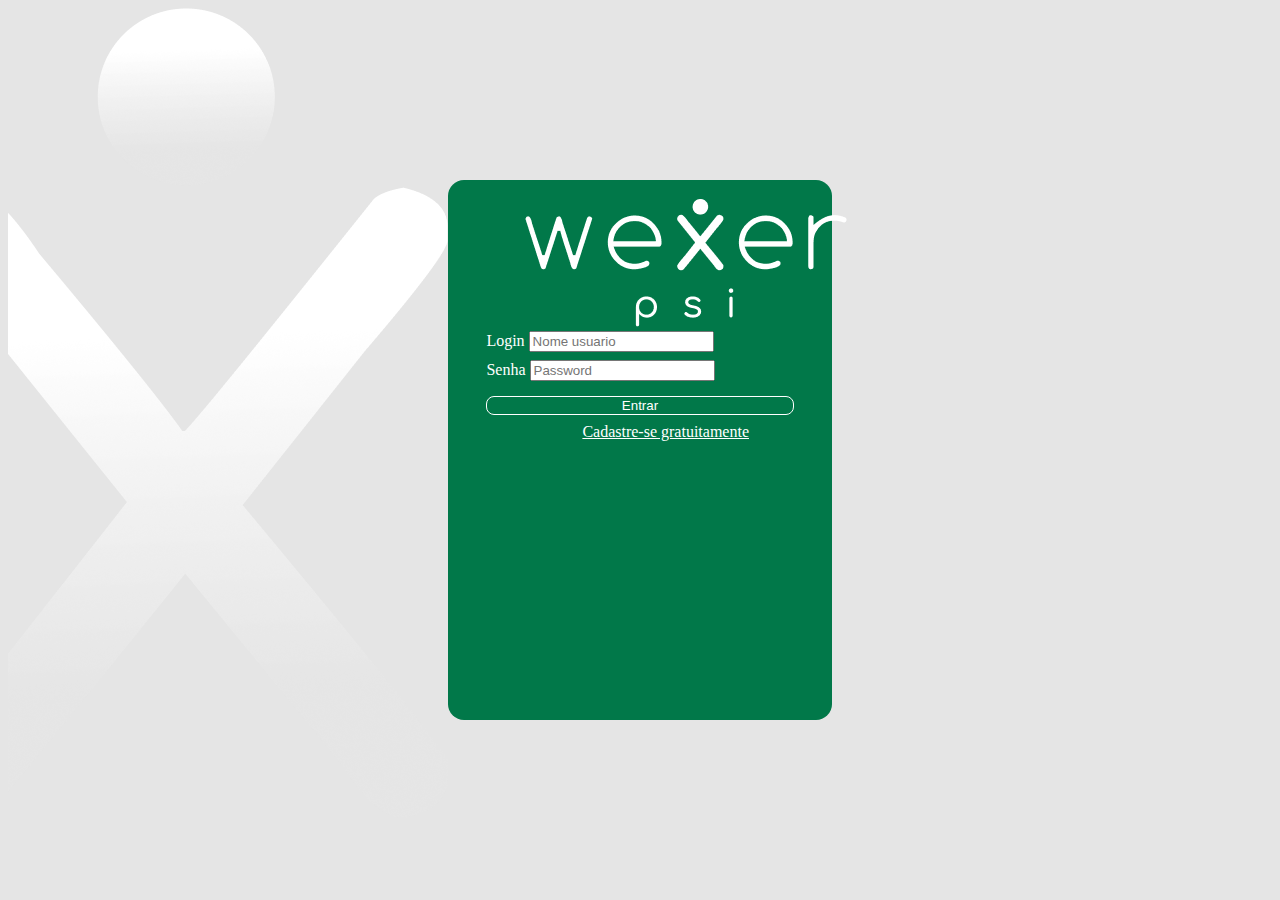
<file: index.html>
<!DOCTYPE html>
<html lang="pt-BR">
<head>
    <meta charset="UTF-8">
    <meta http-equiv="X-UA-Compatible" content="IE=edge">
    <meta name="viewport" content="width=device-width, initial-scale=1.0">
    <title>login</title>
    <link href="https://cdn.jsdelivr.net/npm/bootstrap@5.3.0-alpha2/dist/css/bootstrap.min.css" rel="stylesheet"
        integrity="sha384-aFq/bzH65dt+w6FI2ooMVUpc+21e0SRygnTpmBvdBgSdnuTN7QbdgL+OapgHtvPp" crossorigin="anonymous">
        <link rel="stylesheet" href=".//style.css">
        <script defer src="./scriptlogin.js"></script>
</head>
<body>
    <img src="./imagens/logo.png" alt="">
<form class="login" id="Login23">
    <div class="login1">
    <img class="img1" src="./imagens/Logo (1).png" alt="">
    <div class="form-group">
        <label for="exampleInputEmail1" id="cadastro" class="labile">Login</label>
        <input type="name" class="form-control" id="exampleInputEmail1" aria-describedby="nameHelp"
            placeholder="Nome usuario">
        <small id="nameHelp" class="form-text text-muted"></small>
    </div>
    <div class="form-group">
        <label for="exampleInputPassword1" class="labile">Senha</label>
        <input type="password" class="form-control" id="exampleInputPassword1" placeholder="Password">
    </div>

    <button type="submit" class="btn btn-primary" id="botao1"">Entrar</button>
    <br>
    <a href="./cadastro12.html">Cadastre-se gratuitamente</a>
    </div>
    <!-- primeira parte -->
    
</form>


<script src="https://cdn.jsdelivr.net/npm/bootstrap@5.3.0-alpha2/dist/js/bootstrap.bundle.min.js"
    integrity="sha384-qKXV1j0HvMUeCBQ+QVp7JcfGl760yU08IQ+GpUo5hlbpg51QRiuqHAJz8+BrxE/N"
    crossorigin="anonymous"></script>
</body>
</html>
</file>
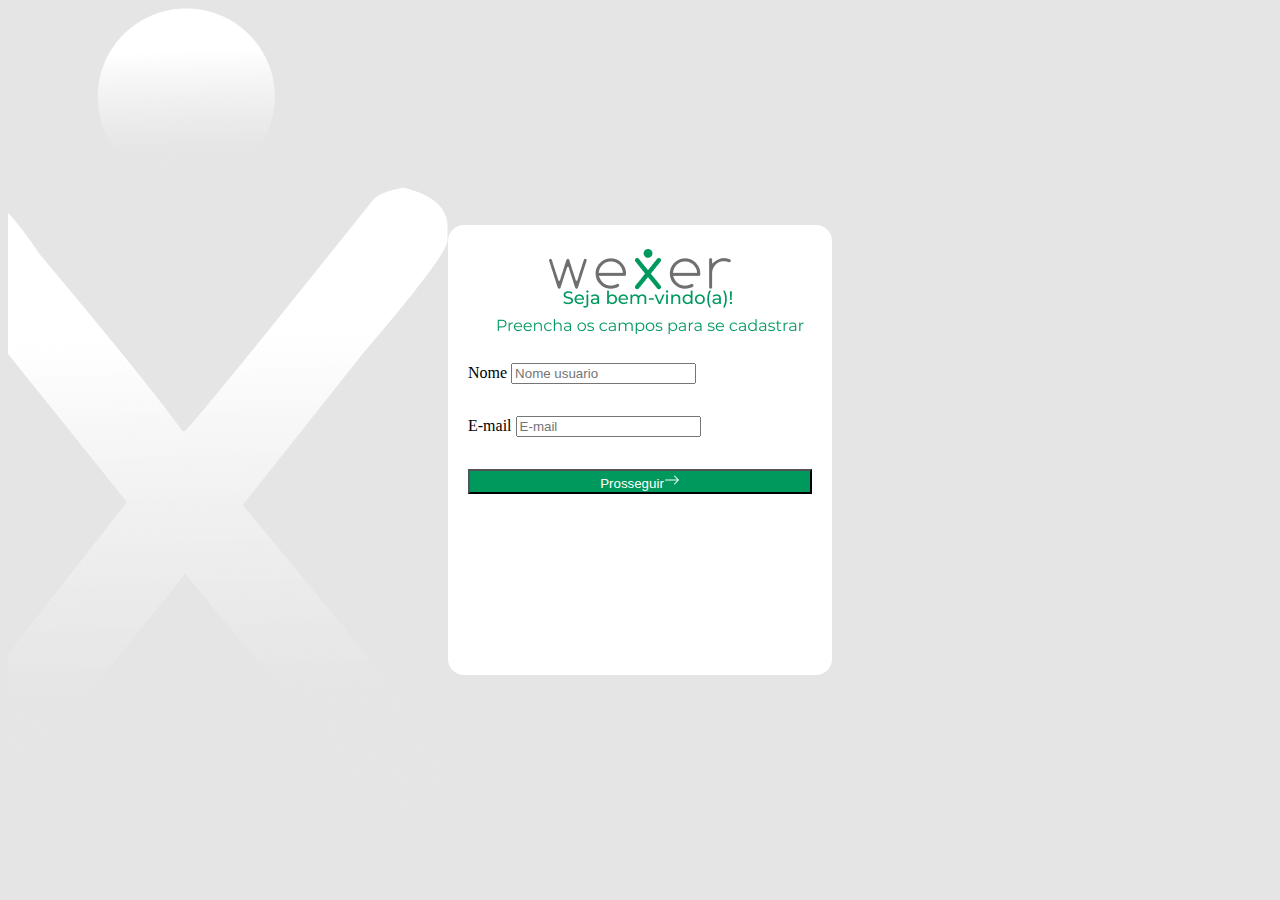
<file: cadastro12.html>
<!DOCTYPE html>
<html lang="pt-BR">
<head>
    <meta charset="UTF-8">
    <meta http-equiv="X-UA-Compatible" content="IE=edge">
    <meta name="viewport" content="width=device-width, initial-scale=1.0">
    <title>Cadastro</title>
    <link rel="stylesheet" href=".//stylecadastro.css">
    <link href="https://cdn.jsdelivr.net/npm/bootstrap@5.3.0-alpha2/dist/css/bootstrap.min.css" rel="stylesheet"
        integrity="sha384-aFq/bzH65dt+w6FI2ooMVUpc+21e0SRygnTpmBvdBgSdnuTN7QbdgL+OapgHtvPp" crossorigin="anonymous">
       <script defer src="./scriptlogin.js"></script>
    
</head>
<body style="background-color: #E5E5E5;">
    
    <img src="./imagens/logo.png" alt="">
    <form action="" id="cadastro31">
        <div id="cadastro3">
          <img src="./imagens/logo (3).png" alt="" class="img2">
          <div>
            <img src="./imagens/Seja bem-vindo(a)! (1).png" alt="" class="bemvindo">
          </div>
          <div class="preencha">
            <img src="./imagens/Preencha os campos para se cadastrar (1).png" alt="">
          </div>
        <div class="form-group">
            <label for="exampleInputEmail1" id="cadastro" class="labile">Nome</label>
            <input type="name" class="form-control" id="exampleInputname1" aria-describedby="nameHelp"
                placeholder="Nome usuario">
            <small id="nameHelp" class="form-text text-muted"></small>
        </div>
        <div class="form-group">
            <label for="exampleInputmail1" class="labile">E-mail</label>
            <input type="email" class="form-control" id="exampleInputmail1" placeholder="E-mail">
        </div>    
        <button type="submit" class="btn btn-primary" id="botao1">Prosseguir<svg xmlns="http://www.w3.org/2000/svg" width="16" height="16" fill="currentColor" class="bi bi-arrow-right"
            viewBox="0 0 16 16">
            <path fill-rule="evenodd"
                d="M1 8a.5.5 0 0 1 .5-.5h11.793l-3.147-3.146a.5.5 0 0 1 .708-.708l4 4a.5.5 0 0 1 0 .708l-4 4a.5.5 0 0 1-.708-.708L13.293 8.5H1.5A.5.5 0 0 1 1 8z" />
        </svg></button> 
    
    <script src="https://cdn.jsdelivr.net/npm/bootstrap@5.3.0-alpha2/dist/js/bootstrap.bundle.min.js"
        integrity="sha384-qKXV1j0HvMUeCBQ+QVp7JcfGl760yU08IQ+GpUo5hlbpg51QRiuqHAJz8+BrxE/N"
        crossorigin="anonymous"></script>
</body>
</html>
</file>
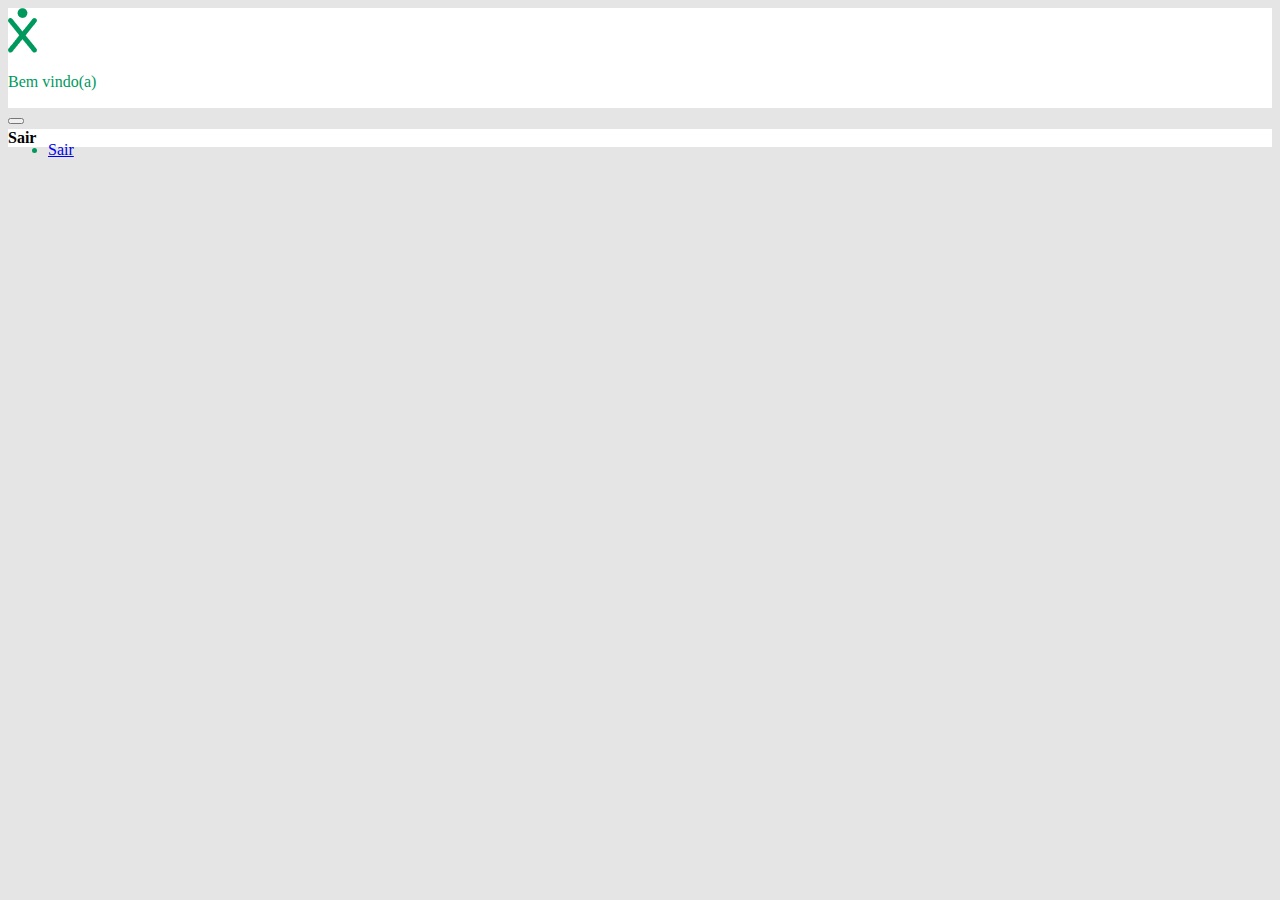
<file: finalpaciente.html>
<!DOCTYPE html>
<html lang="pt-Br">
<head>
    <meta charset="UTF-8">
    <meta http-equiv="X-UA-Compatible" content="IE=edge">
    <meta name="viewport" content="width=device-width, initial-scale=1.0">
    <title>sessao do paciente</title>
</head>
<link href="https://cdn.jsdelivr.net/npm/bootstrap@5.3.0-alpha2/dist/css/bootstrap.min.css" rel="stylesheet"
    integrity="sha384-aFq/bzH65dt+w6FI2ooMVUpc+21e0SRygnTpmBvdBgSdnuTN7QbdgL+OapgHtvPp" crossorigin="anonymous">
<link rel="stylesheet" href="stylepacientes.css">
<script defer src="./principal.js"></script>
<body style="background-color:  #E5E5E5;" onload="finalpacientesessao()">
    <header class="d-flex justify-content-between border-bottom shadow" id="cabeçalho" style="background-color: white;">
        <div class="logo px-4 py-4 border-bottom shadow">
            <img src="./imagens/logo (4).png" alt="">
        </div>
        <div class="end d-flex mt-4">
            <p class="fs-4">Bem vindo(a)</p>
            <div id="loginNovo"></div>
            <div class="dropdows mb-1 mr-1">
                <button class="btn dropdown-toggle p-8" type="button" data-bs-toggle="dropdown"
                    aria-expanded="false"></button>
                <ul class="dropdown-menu p-0">
                    <div id="emaiL"></div>
                    <li><a href="index.html">Sair</a></li>
                </ul>
            </div>
        </div>
    </header>
    <div class="w-75 p-3 float-end rounded-start-5 border-bottom shadow border-top-0 shadow" style="background-color: white;"><a href="pacientes.html" class="sairtela"><h4>Sair</h4></a></div>
        <div id="pacientesessao35"></div>
    

    















<script src="https://cdn.jsdelivr.net/npm/bootstrap@5.3.0-alpha2/dist/js/bootstrap.bundle.min.js"
    integrity="sha384-qKXV1j0HvMUeCBQ+QVp7JcfGl760yU08IQ+GpUo5hlbpg51QRiuqHAJz8+BrxE/N"
    crossorigin="anonymous"></script>
</body>
</html>
</file>
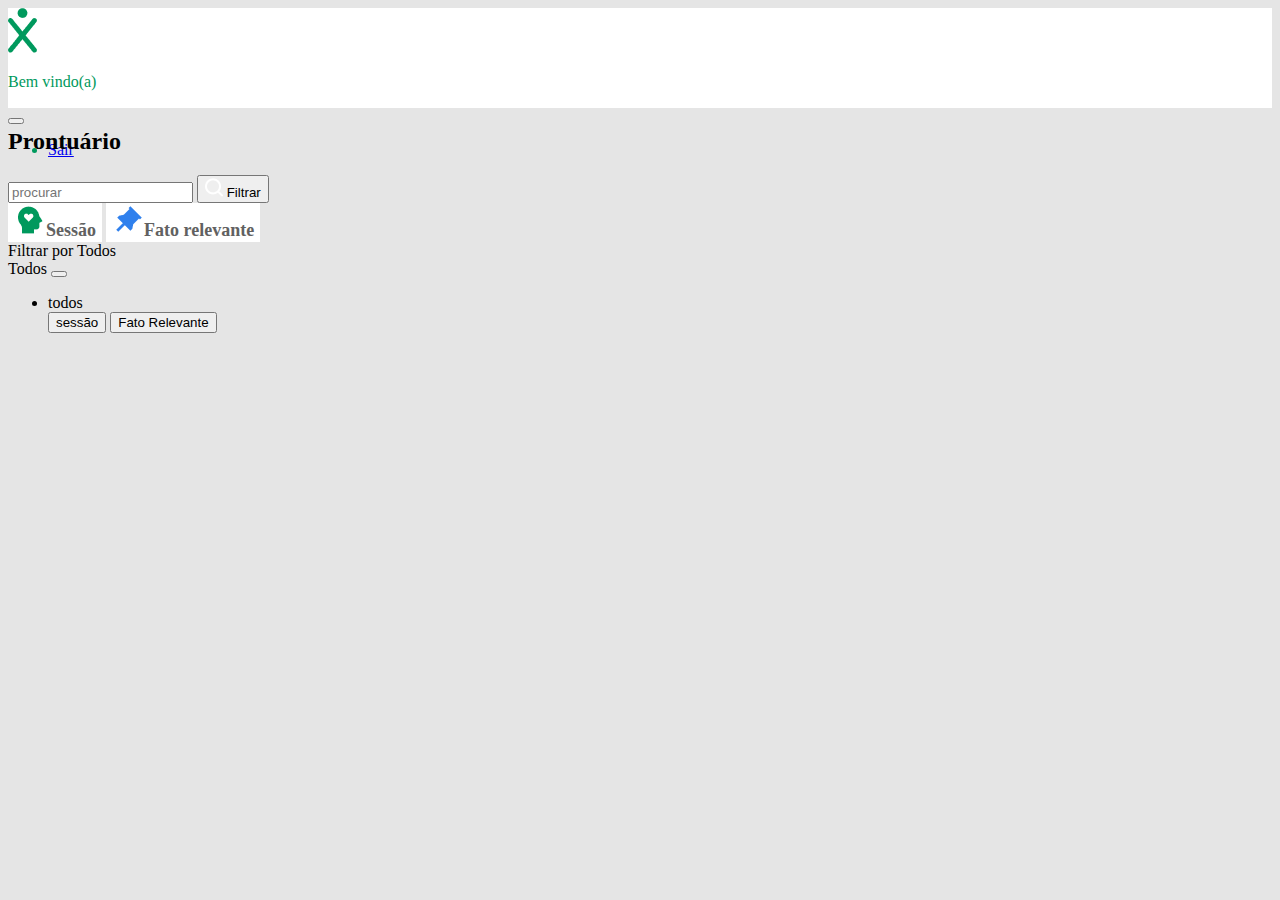
<file: meuspacientes.html>
<!DOCTYPE html>
<html lang="en">
<head>
    <meta charset="UTF-8">
    <meta http-equiv="X-UA-Compatible" content="IE=edge">
    <meta name="viewport" content="width=device-width, initial-scale=1.0">
    <title>meus pacientes</title>
    <link href="https://cdn.jsdelivr.net/npm/bootstrap@5.3.0-alpha2/dist/css/bootstrap.min.css" rel="stylesheet"
        integrity="sha384-aFq/bzH65dt+w6FI2ooMVUpc+21e0SRygnTpmBvdBgSdnuTN7QbdgL+OapgHtvPp" crossorigin="anonymous">
        <link rel="stylesheet" href="stylepacientes.css">
        <script defer src="./principal.js"></script>
        
</head>
<body style="background-color:  #E5E5E5;">
    <header class="d-flex justify-content-between border-bottom shadow" id="cabeçalho" style="background-color: white;">
        <div class="logo px-4 py-3 border-bottom shadow">
            <img src="./imagens/logo (4).png" alt="">
        </div>
        <div class="end d-flex mt-4">
            <p class="fs-4">Bem vindo(a)</p>
           <div id="loginNovo"></div>
            <div class="dropdows mb-1 mr-1">
                <button class="btn dropdown-toggle p-8" type="button" data-bs-toggle="dropdown"
                    aria-expanded="false"></button>
                <ul class="dropdown-menu p-0">
                    <div id="emaiL"></div>
                    <li><a href="index.html">Sair</a></li>
                </ul>
            </div>
        </div>
    </header>
    
    <div class="container justify-content-center">
        <div class="row">
            <div class="pesquisar d-flex justify-content-between mt-2">
                <div class="pesquisar-centro">
                    <h2 class="mt-2 py-2">Prontuário</h2>
                </div>
                <div class="pesquisardt d-flex mt-4">
                    <input type="search" class="form-control" placeholder="procurar" aria-label="nome do paciente" id="pesquisar">
                    <button class="btn btn-success filter rounded-end-5 text-white" type="button" id="filtrar"><img src="./imagens/Mask.png"
                            alt=""> Filtrar</button>
                </div>
            </div>
    
        </div>
    
    </div>
    <div class="content d-flex flex-column  justify-content-center">
        <div class="col-12 d-flex flex-wrap justify-content-start gap-4 mt-4">
            <div class="col-sm-12 col-md-3 bg-white section-first rounded-3 h-50">
                <div id="cliente"></div>
            </div>
    
            <div class="col-md-8">
                <div class="row">
                    <div
                        class="col-sm-12 bg-white section d-flex align-items-center justify-content-around p-lg-3 rounded-3">
                        <button class="buttonsessao" onclick=" openModal()"><img src="./imagens/sessao.png"
                                alt="">Sessão</button>
                                <!-- .......novasessaomodal....... -->
                        <dialog id="modal" class="modal-lg">
                            <form id="novasessao">
                                <div class="modal-header">
                                    <h3 class="modal-title mt-4">Nova sessão</h3>
                                    <button type="button" class="btn-close" data-dismiss="modal" aria-label="Fechar"
                                        id="fechar2" onclick="closeModal1()"></button>
                                </div>
                                <div class="modal-body">
                                    <h4 class="ml-5"><div class="bola m-3"><span>1</span></div> Dados gerais</h4>
                                    <div class="form-inline mt-3 d-flex">
                                        <label class="form-label m-3">Data</label>
                                        <input type="date" class="form-control me-3" id="input-data" required>
                                        <label class="form-label me-3">Hora de início</label>
                                        <input type="time" class="form-control me-3" id="input-hora-inicio" required>
                                        <label class="form-label me-3">Hora de fim</label>
                                        <input type="time" class="form-control me-3" id="input-hora-fim" required>
                                    </div>
                                    <hr>
                                    <h4 class="ml-5"><div class="bola m-3"><span>2</span></div> Sessão</h4>
                                    <div class="mb-3">
                                        <label class="form-label">Título</label>
                                        <input type="text" class="form-control" id="input-titulo" required>
                                    </div>
                                    <div class="mb-3">
                                        <label for="input-resumo" class="form-label">Resumo da sessão</label>
                                        <textarea class="form-control" id="input-resumo" rows="3"></textarea>
                                    </div>
                                    <h4 class="ml-5"><div class="bola m-3"><span>3</span></div> Pagamento</h4>
                                    <div class="form-inline d-flex justify-content-between">
                                        <div class="col-sm-2">
                                            <label class="col-form-label">Valor</label>
                                            <div class="input-group">
                                                <input type="text" class="form-control" id="valor" required>
                                                <span class="input-group-text">R$</span>
                                            </div>
                                        </div>
                                        <div class="mb-3">
                                            <label for="input-forma-pagamento" class="form-label">Forma de pagamento</label>
                                            <select class="form-select" id="input-forma-pagamento" required>
                                                <option value="" selected disabled>Selecione uma opção</option>
                                                <option>Pix</option>
                                                <option>Dinheiro</option>
                                                <option>Cartão</option>
                                            </select>
                                        </div>
                                        <div class="mt-1">
                                            <label class="form-check-label">Status</label>
                                            <div class="form-check d-flex gap-4 mt-2">
                                                <input class="form-check-input" type="radio" id="input-pago" name="pagamentopago" required>
                                                <label class="form-check-label">Pago</label>
                                                <input class="form-check-input" type="radio" id="input-nao-pago" name="pagamentopago" required>
                                                <label class="form-check-label">Não pago</label>
                                            </div>
    
                                        </div>
                                    </div>
                                </div>
                                <hr>
                                <div class="modal-footer justify-content-end mt-5">
                                    <button type="button" class="btn btn-secondary" data-dismiss="modal"
                                        onclick="closeModal1()" id="fechar1">Cancelar</button>
                                    <button type="submit" class="btn btn-primary" id="criar-button">Criar</button>
                                </div>
                            </form>
                        </dialog>
                        <button class="buttonsessao" onclick="openmodal2()"><img src="./imagens/fato.png" alt="">Fato
                            relevante</button>
                            <!-- ....... fatos relevantes modal...... -->
                        <dialog id="modal-dialog">
                            <div class="modal-header">
                                <h2 class="m-3" style="color: #00995D; font-weight: bold;">Novo Fato Relevante</h2>
                                <button type="button" class="btn-close" data-dismiss="modal" aria-label="Fechar"
                                    onclick="closeModal()"></button>
                            </div>
                            <form id="Modalrelevante">
                                <div class="form-group">
                                    <div class="row">
                                        <div class="col">
                                            <label>Data*</label>
                                            <input type="date" id="input-datafatos" class="form-control" required>
                                        </div>
                                        <div class="col">
                                            <label>Título *</label>
                                            <input type="text" id="input-titulofatos" class="form-control"
                                                placeholder="Digite o título" required>
                                        </div>
                                    </div>
                                </div>
                                <div class="form-group row">
                                    <label>Descrição *</label>
                                    <textarea id="input-descricao" rows="3" placeholder="text" required></textarea>
                                </div>
                                <hr>
                                <div class="modal-buttons mt-3">
                                    <div>
                                        <p>*campos obrigatorios</p>
                                    </div>
                                    <div class="d-flex justify-content-end">
                                        <button type="button" class="btn btn-secondary" id="modal-cancelar"
                                            onclick="closeModal()">Cancelar</button>
                                        <button type="submit" class="btn btn-primary fw-bold" id="modal-criar">Criar</button>
                                    </div>
                                </div>
    
                            </form>
                        </dialog>
      
    
                    </div>
                    <div class="col-12 d-flex mt-4 d-flex justify-content-end">
                        <span class="todos">Filtrar por Todos</span>
                        <div class="dropdown-flex d-flex align-center">
    
                            <span class="todos">Todos</span>
                            <button type="button" class="dropdown-toggle" data-bs-toggle="dropdown"></button>
                            <ul class="dropdown-menu dropdown-menu-end">
                                <li>todos</li>
                                <button>sessão</button>
                                <button>Fato Relevante</button>
    
                            </ul>   
                        </div>
    
    
                    </div>
                   <!-- aqui fica as sessoes e fatos -->
                <div id="sessao123"></div>    
                </div>
    
    
            </div>
   
        </div>
    </div>
    <!-- ...................................................................modal sessoes editar ...................... -->
    <dialog id="modaleditar" class="modal-lg">
        <form id="novasessaoeditar22">
            <div class="modal-header">
                <h2 class="modal-title">Editar Sessões do Paciente</h2>
                <button type="button" class="btn-close" data-dismiss="modal" id="fechar2"
                    onclick="closeModaleditar()"></button>
            </div>
            <div class="modal-body">
                <h4 class="ml-5">
                    <div class="bola m-3"><span>1</span></div> Dados gerais
                </h4>
                <div class="form-inline mt-3 d-flex">
                    <label  class="form-label m-3">Data</label>
                    <input type="date" class="form-control" id="data12" name="data">
                    <label  class="form-label me-3">Hora de início</label>
                    <input type="time" class="form-control me-3" id="hora-inicio1" name="hora_Inicio">
                    <label  class="form-label me-3">Hora de fim</label>
                    <input type="time" class="form-control me-3" id="hora-fim1" name="hora_Fim">
                </div>
                <hr>
                <h4 class="ml-5">
                    <div class="bola m-3"><span>2</span></div> Sessões
                </h4>
                <div class="mb-3">
                    <label class="form-label">Título</label>
                    <input type="text" class="form-control" id="titulo1" name="titulo_sessao">
                </div>
                <div class="mb-3">
                    <label class="form-label">Resumo da sessão</label>
                    <textarea class="form-control" id="resumo1" rows="3" name="resumo_sessao"></textarea>
                </div>
                <h4 class="ml-5">
                    <div class="bola m-3"><span>3</span></div> Pagamento
                </h4>
                <div class="form-inline d-flex justify-content-between">
                    <div class="col-sm-2">
                        <label class="col-form-label">Valor</label>
                        <div class="input-group">
                            <input type="text" class="form-control" id="valoreditar" name="valor_sessao">
                            <span class="input-group-text">R$</span>
                        </div>
                    </div>
                    <div class="mb-3">
                        <label class="form-label">Forma de pagamento</label>
                        <select class="form-select" id="forma-pagameto12" name="forma_sessao">
                            <option value="selected disabled">Selecione uma opção</option>
                            <option value="Pix">Pix</option>
                            <option value="Dinheiro">Dinheiro</option>
                            <option value="Cartao">Cartão</option>
                        </select>
                    </div>
                    <div class="mt-1">
                        <label class="form-check-label">Status</label>
                        <div class="form-check d-flex gap-4 mt-2">
                            <input class="form-check-input" type="radio" id="pago1" name="status"  value="pago">
                            <label class="form-check-label">Pago</label>
                            <input class="form-check-input" type="radio" id="naopago1" name="status" value="não pago">
                            <label class="form-check-label">Não pago</label>
                        </div>
    
                    </div>
                </div>
            </div>
            <hr>
            <div class="modal-footer justify-content-end mt-5">
                <button type="button" class="btn btn-secondary" data-dismiss="modal" id="cancelarsessao" onclick="closeModaleditar()">Cancelar</button>
                <button type="submit" class="btn btn-primary" id="editarsessao">Editar</button>
            </div>
            <div id="paciente22" name="paciente"></div>
        </form>
    </dialog>
    <!-- ................................modalfatoseditar.......................................... -->
    <dialog id="modaleditarfatos">
        <div class="modal-header">
            <h2 class="m-3" style="color: #00995D; font-weight: bold;">Editar Fato Relevante</h2>
            <button type="button" class="btn-close" data-dismiss="modal" aria-label="Fechar"
                onclick="closeModalfatoseditar()"></button>
        </div>
        <form id="Modalrelevanteeditar">
            <div class="form-group">
                <div class="row">
                    <div class="col">
                        <label>Data *</label>
                        <input type="date" id="datafatoseditar" class="form-control" name="data" required>
                    </div>
                    <div class="col">
                        <label>Título *</label>
                        <input type="text" id="titulofatoseditar" class="form-control" placeholder="Digite o título" name="titulo" required>
                    </div>
                </div>
            </div>
            <div class="form-group row">
                <label>Descrição *</label>
                <textarea id="descriçãoeditar" rows="3" name="textorelevante" required></textarea>
            </div>
            <hr>
            <div class="modal-buttons mt-3">
                <div>
                    <h6>*campos obrigatorios</h6>
                </div>
                <div class="d-flex justify-content-end">
                    <button type="button" class="btn btn-secondary" id="fatoscancelar"
                        onclick="closeModalfatoseditar()">Cancelar</button>
                    <button type="submit" class="btn btn-primary" id="modal-editar">Editar</button>
                </div>
            </div>
    <div id="fatospaciente" name="paciente"></div>
        </form>
    </dialog>



    
    <script src="https://cdn.jsdelivr.net/npm/bootstrap@5.3.0-alpha2/dist/js/bootstrap.bundle.min.js"
        integrity="sha384-qKXV1j0HvMUeCBQ+QVp7JcfGl760yU08IQ+GpUo5hlbpg51QRiuqHAJz8+BrxE/N"
        crossorigin="anonymous"></script>
        <script>
             function openModal() {
                    const modal = document.querySelector('#modal')
                    modal.showModal();
                   
                }

                function closeModal1() {
                   
                        const modal = document.querySelector('#modal')
                        modal.close()
                    }
                
                function openmodal2(){
                    const modal2 = document.querySelector('#modal-dialog')
                    modal2.showModal()

                }
                 function closeModal() {

                        const modal = document.querySelector('#modal-dialog');
                        modal.close()
                    }

                     function openModaleditar() {
                            const modal = document.querySelector('#modaleditar')
                            modal.showModal();

                        }
                        
                       function closeModaleditar() {
                        const modal = document.querySelector('#modaleditar')
                        modal.close()
                       }


                       function closeModalfatoseditar(){
                        const modal = document.querySelector('#modaleditarfatos')
                        modal.close()
                        
                    }
                
        </script>
</body>
</html>
</file>
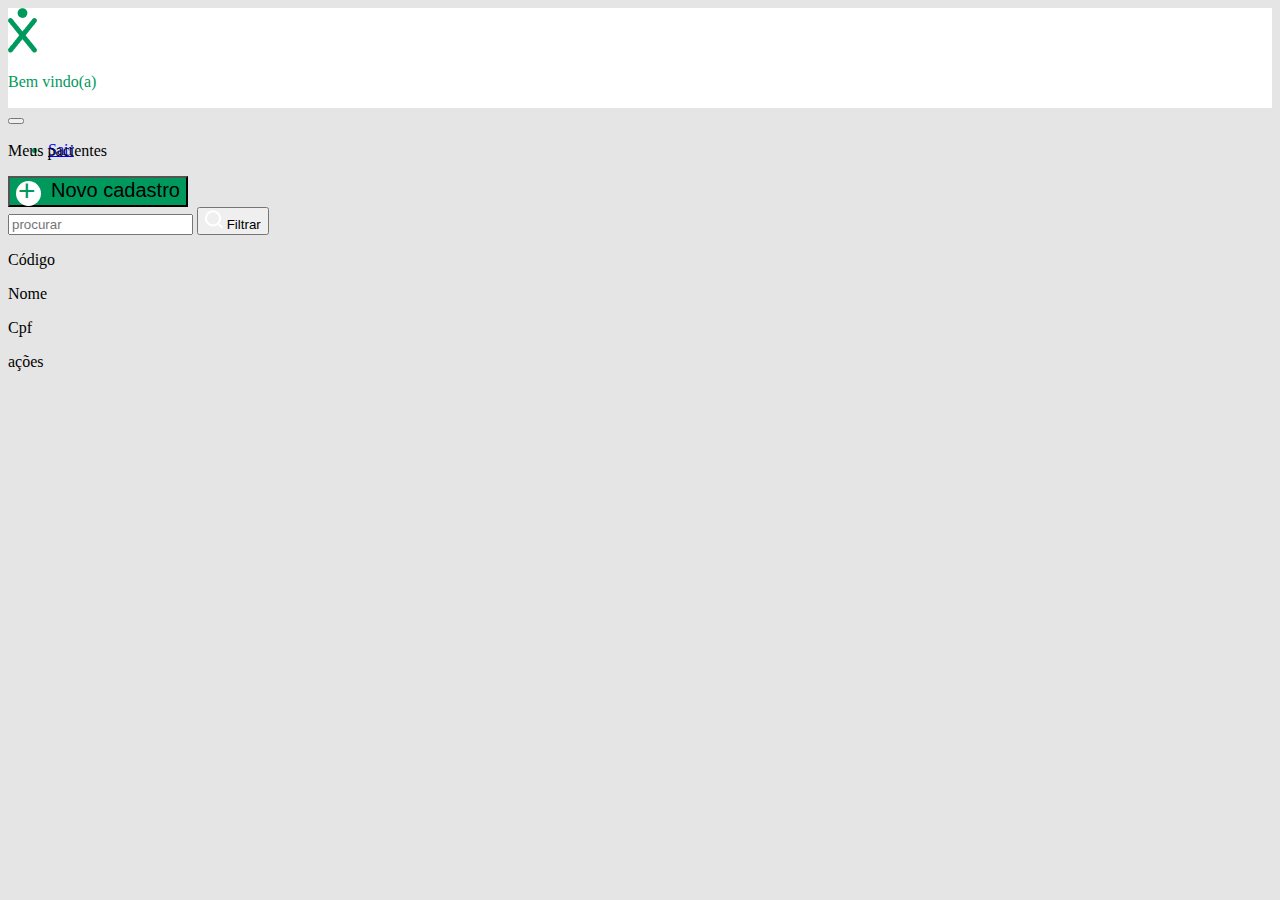
<file: pacientes.html>
<!DOCTYPE html>
<html lang="en">
<head>
    <meta charset="UTF-8">
    <meta http-equiv="X-UA-Compatible" content="IE=edge">
    <meta name="viewport" content="width=device-width, initial-scale=1.0">
    <title>registros</title>
</head>
<link href="https://cdn.jsdelivr.net/npm/bootstrap@5.3.0-alpha2/dist/css/bootstrap.min.css" rel="stylesheet"
    integrity="sha384-aFq/bzH65dt+w6FI2ooMVUpc+21e0SRygnTpmBvdBgSdnuTN7QbdgL+OapgHtvPp" crossorigin="anonymous">
    <link rel="stylesheet" href=".//stylecadastro.css">
    <script defer src="./scriptlogin.js"></script>
    <script defer src="./principal.js"></script>
<body style="background-color:  #E5E5E5;">
<header class="d-flex justify-content-between  border-bottom shadow" id="cabeçalho" style="background-color: white;">
    <div class="logo px-4 py-3 border-right shadow">
        <img src="./imagens/logo (4).png" alt="">
    </div>
    <div class="end d-flex mt-4">
        <p class="fs-4">Bem vindo(a)</p>
        <div id="loginNovo"></div>
        <div class="dropdows mb-1 mr-1">
            <button class="btn dropdown-toggle p-8" type="button" data-bs-toggle="dropdown"
                aria-expanded="false"></button>
            <ul class="dropdown-menu p-0">
                <div id="emaiL"></div>
                <li><a href="index.html">Sair</a></li>
            </ul>
        </div>
    </div>
</header>
<br>
    <div class="container p-2" id="tudo">
        <p class="fs-2">Meus pacientes</p>
        <div class="bg-white p-4 d-flex flex-column gap-4">
        <div class="row justify-content-between">
            <button class="btn btn-numero1 col-2 text-white rounded-5" id="botao34" data-toggle="modal" data-target="#meuModal"onclick="openModal()" ><span class="bolacadastro" ><span>+</span></span> Novo cadastro</button>
            <dialog id="meuModal">
                <h2 class="mb-5" style="color: #017849">Cadastro de Paciente</h2>
                <form id="paciente1">
                    <div style="display: flex; flex-wrap: wrap;">
                        <div style="flex: 1; margin-right: 10px;">
                            <label>CPF:</label>
                            <input type="text" id="cpf" name="cpf">
            
                            <label>Nome:</label>
                            <input type="text" id="Nome" name="nome">
            
                            <label>Data de Nascimento:</label>
                            <input type="date" id="data_nascimento" name="data_nascimento">
                           
            
                            <label for="email">E-mail:</label>
                            <input type="email" id="email" name="email">
            
                            <label>Sexo/Gênero:</label>
                            <select id="sexo" name="sexo">
                                <option>Masculino</option>
                                <option>Feminino</option>
                                <option>Outro</option>
                            </select><br>
            
                            <label>Nacionalidade:</label>
                            <input type="text" id="nacionalidade" name="nacionalidade">
                        </div>
                        <div style="flex: 1;">
                            <label for="naturalidade">Naturalidade:</label>
                            <input type="text" id="naturalidade" name="naturalidade">
            
                            <label>Profissão:</label>
                            <input type="text" id="profissao" name="profissao">
            
                            <label>Escolaridade:</label>
                            <select id="escolaridade" name="escolaridade">
                                <option>Fundamental</option>
                                <option>Médio</option>
                                <option>Superior</option>
                            </select><br>
            
                            <label for="estado_civil">Estado Civil:</label>
                            <select id="estado_civil" name="estado_civil">
                                <option>Solteiro(a)</option>
                                <option>Casado(a)</option>
                                <option>Divorciado(a)</option>
                            </select>
            
                            <label for="mae">Nome da mãe:</label>
                            <input type="text" id="mae" name="mae">
            
                            <label for="pai">Nome do pai:</label>
                            <input type="text" id="pai" name="pai">
                          
                        </div>
                    </div>
                    <div class="final">
                    <button type="button" id="cancelarcadastro" onclick="closeModal()">Fechar</button> 
                    
                    <button id="Enviar" type="submit">Criar</button>
                   
                    </div>
                </form>
            </dialog>
            <div class="col-4">
                <div class="input-group">
                    <input type="search" class="form-control" placeholder="procurar" aria-label="nome do paciente" id="pesquisarnome">
                    <button class="btn btn-success filter rounded-end-5 text-white" type="button" id="filtrar"><img src="./imagens/Mask.png" alt=""> Filtrar</button>
                </div>
            </div>
        </div>
        <div name="tabela">
            <div name="titulos" class="container d-flex border">
                <div class="col-2 p-1 ps-2 d-flex justify-content-center"><p class="text-info mb-0">Código</p></div>
                <div class="col-4 p-1 ps-2 border-start"><p class="text-info mb-0">Nome</p></div>
                <div class="col-4 p-1 ps-2 border-start"><p class="text-info mb-0">Cpf</p></div>
                <div class="col-2 p-1 ps-2 border-start d-flex justify-content-center"><p class="text-info mb-0">ações</p> </div>
            </div>
            <div name="pacientesg" id="pacientes23">
            
            </div>
        </div>
    <!-- ----------------------------------------------------------------modal editar -->
    <dialog id="editarpaciente">
        <h2 class="mb-5" style="color: #017849">Editar dados do paciente</h2>
        <form id="pacienteeditar">
            <div style="display: flex; flex-wrap: wrap;">
                <div style="flex: 1; margin-right: 10px;">
                    <label for="cpf">CPF:</label>
                    <input type="text" id="cpf1" name="cpf">
    
                    <label for="nome">Nome:</label>
                    <input type="text" id="Nome1" name="nome">
    
                    <label for="data_nascimento">Data de Nascimento:</label>
                    <input type="date" id="data_nascimento1" name="data_nascimento">
                    <br>
    
                    <label for="email">E-mail:</label>
                    <input type="email" id="email1" name="email">
    
                    <label for="sexo">Sexo/Gênero:</label>
                    <select id="sexo1" name="sexo">
                        <option value="Masculino">Masculino</option>
                        <option value="Feminino">Feminino</option>
                        <option value="Outro">Outro</option>
                    </select><br>
    
                    <label for="nacionalidade">Nacionalidade:</label>
                    <input type="text" id="nacionalidade1" name="nacionalidade">
                </div>
                <div style="flex: 1;">
                    <label for="naturalidade">Naturalidade:</label>
                    <input type="text" id="naturalidade1" name="naturalidade">
    
                    <label for="profissao">Profissão:</label>
                    <input type="text" id="profissao1" name="profissao">
    
                    <label>Escolaridade:</label>
                    <select id="escolaridade1" name="escolaridade">
                        <option>Fundamental</option>
                        <option>Médio</option>
                        <option>Superior</option>
                    </select><br>
    
                    <label for="estado_civil">Estado Civil:</label>
                    <select id="estado_civil1" name="estado_civil">
                        <option>Solteiro(a)</option>
                        <option>Casado(a)</option>
                        <option>Divorciado(a)</option>
                    </select>
    
                    <label>Nome da mãe:</label>
                    <input type="text" id="mae1" name="mae">
    
                    <label>Nome do pai:</label>
                    <input type="text" id="pai1" name="pai">
    
                </div>
            </div>
            <div class="final">
                <button type="button" onclick="closeModaleditar()" id="fechareditar">Fechar</button>
                <button id="botaoeditar" type="submit">Editar</button>
            </div>
        </form>
    </dialog>
<!-- ...............................//ver paciente quando clicar no nome.....modal -->
<dialog id="dadospaciente">
    <div class="d-flex justify-content-between">
    <h2 class="mb-5" style="color: #017849">Dados do paciente</h2>
    <button type="button" class="btn-close" data-dismiss="modal" aria-label="Fechar" id="fechar2"
        onclick="modaldados()"></button>
    </div>
    <form id="pacienteeditar">
        <div style="display: flex; flex-wrap: wrap;">
            <div style="flex: 1; margin-right: 10px;">
                <label for="cpf">CPF:</label>
                <input type="text" id="cpfpaciente" name="cpf">

                <label for="nome">Nome:</label>
                <input type="text" id="Nomepaciente" name="nome">

                <label for="data_nascimento">Data de Nascimento:</label>
                <input type="date" id="data_nascimentopaciente" name="data_nascimento">
                <br>

                <label for="email">E-mail:</label>
                <input type="email" id="emailpaciente" name="email">

                <label for="sexo">Sexo/Gênero:</label>
                <select id="sexopaciente" name="sexo">
                    <option value="Masculino">Masculino</option>
                    <option value="Feminino">Feminino</option>
                    <option value="Outro">Outro</option>
                </select><br>

                <label for="nacionalidade">Nacionalidade:</label>
                <input type="text" id="nacionalidadepaciente" name="nacionalidade">
            </div>
            <div style="flex: 1;">
                <label for="naturalidade">Naturalidade:</label>
                <input type="text" id="naturalidadepaciente" name="naturalidade">

                <label for="profissao">Profissão:</label>
                <input type="text" id="profissaopaciente" name="profissao">

                <label>Escolaridade:</label>
                <select id="escolaridadepaciente" name="escolaridade">
                    <option>Fundamental</option>
                    <option>Médio</option>
                    <option>Superior</option>
                </select><br>

                <label for="estado_civil">Estado Civil:</label>
                <select id="estado_civilpaciente" name="estado_civil">
                    <option>Solteiro(a)</option>
                    <option>Casado(a)</option>
                    <option>Divorciado(a)</option>
                </select>

                <label>Nome da mãe:</label>
                <input type="text" id="maepaciente" name="mae">

                <label>Nome do pai:</label>
                <input type="text" id="paipaciente" name="pai">

            </div>
        </div>
        
    </form>
</dialog>

                
               

            

            
    <script src="https://cdn.jsdelivr.net/npm/bootstrap@5.3.0-alpha2/dist/js/bootstrap.bundle.min.js"
        integrity="sha384-qKXV1j0HvMUeCBQ+QVp7JcfGl760yU08IQ+GpUo5hlbpg51QRiuqHAJz8+BrxE/N"
        crossorigin="anonymous"></script>
        <script>
            
            function openModal() {
                    const modal = document.querySelector('#meuModal');
                    modal.showModal();
                }

            
                function closeModal() {
                    const modal = document.querySelector('#meuModal');
                    modal.close()}
                    function closeModaleditar(){
                        const modal = document.querySelector('#editarpaciente')
                        modal.close()
                    }
                    function modaldados(){
                        const modal = document.querySelector('#dadospaciente')
                        modal.close()
                    }
        </script>
</body>
</html>
</file>
<file: style.css>
body{background-color: #E5E5E5;

}
.login {
    height: 60%;
    width: 30%;
    border-radius: 16px;
    background: #017849;
    position: absolute;
    left: 50%;
    top: 50%;
    transform: translate(-50%, -50%);
}

@media only screen and (max-width: 767px) {
    .login {
        height: 100%;
        width: 100%;
    }
}

@media (max-width: 480px) {
    .login {
        height: 90%;
        width: 90%;
        border-radius: 8px;
    }
}
.labile {
    color: white;
}

.form-group {
    margin-left: 10%;
    margin-right: 10%;
    margin-bottom: 2%;
}

#cadastro {
    margin-top: 5%;
}

.img1 {
    margin-top: 5%;
    margin-left: 20%;
}

#botao1 {
    margin-top: 2%;
    margin-left: 10%;
    height: 8%;
    width: 80%;
    border: 1px solid white;
    border-radius: 8px;
    background: #017849;
    color: white;
    margin-bottom: 2%;
}

a {
    color: white;
    height: 5%;
    width: 50%;
    margin-left: 35%;
    margin-top: 5%;
}
#cabeçalho {
    height: 100px;
    color: #00995D;
    font-family: Montserrat;
}
</file>
<file: stylecadastro.css>
/* Regras de estilo para telas menores que 768px */

@media only screen and (min-width: 768px) {
    #cadastro3 {
        height: 50%;
        width: 30%;
        border-radius: 16px;
        background: white;
        position: absolute;
        top: 50%;
        left: 50%;
        transform: translate(-50%, -50%);
    }

        .img2 {
            display: block;
            margin: 24px auto 0;
        }
.bemvindo {   
    margin-left: 30%;
    margin-right: auto;
    max-width: 80%;
    text-align: center;
}

}

    .preencha {
        margin-top: 7px;
        margin-left: 20px;
        margin-bottom: 24px;
        text-align: center;
    }

    #nome1 {
        margin-left: 20px;
        margin-bottom: 16px;
    }

    .form-group {
        margin-bottom: 32px;
        width: calc(100% - 40px);
        margin-left: 20px;
    }

 @media only screen and (min-width: 68px) {
     #botao1 {
         margin-bottom: 32px;
         background-color: #00995D;
         color: white;
         text-align: center;
         margin-left: auto;
         margin-right: auto;
         display: block;
         width: calc(100% - 40px);
         max-width: 380px;
     }

     .password {
         margin-top: 24px;
         margin-left: auto;
         margin-right: auto;
         background-color: white;
         height: 70%;
         width: 60%;
         border-radius: 16px;
         position: static;
         max-width: 380px;
     }

     .logo1 {
         margin-left: 25%;
         margin-right: auto;
         margin-top: 24px;
         display: block;
     }

     .logo2 {
         margin-left: auto;
         margin-right: auto;
         margin-top: 20px;
         text-align: center;
     }

     .logo3 {
         margin-left: auto;
         margin-right: auto;
         margin-top: 6px;
         margin-bottom: 24px;
         text-align: center;
     }

     .form-group3 {
         display: flex;
         flex-direction: column;
     }

     .form-control2 {
         height: 48px;
         width: calc(100% - 40px);
         border: 1px solid #BDBDBD;
         border-radius: 8px;
         margin-bottom: 16px;
         margin-left: auto;
         margin-right: auto;
         max-width: 380px;
     }

     .labile1 {
         margin-left: auto;
         margin-right: auto;
         text-align: center;
     }

     .senha1 {
         margin-left: auto;
         margin-right: auto;
         margin-top: 6px;
         text-align: center;
     }
 }

.final {
    margin-top: 22px;
    margin-left: 260px
}

#botao12 {
    background-color: #00995D;
    height: 48px;
    color: white;
    align-items: center;
    margin-bottom: 40px;
    width: 192px;
    border-radius: 8px;
    border: none;
    padding: 0px 12px 0px 24px;



}
#cabeçalho{
    height: 100px;
    color: #00995D;
    font-family: Montserrat;
}
 #emaiL {
     font-size: 30px;
 }
#tudo{
   
    background-color: #E5E5E5
}
#botao34{background-color: #00995D;
  display: flex;
  font-size: 20px;
  
}
.button1{
    background-color: white;
    border: none;
}
/* ......modalcadastro........ */
#meuModal {
    position: fixed;
    top: 50%;
    left: 50%;
    transform: translate(-50%, -50%);
    height: 90%;
    width: 90%;
    border-radius: 8px;
    background-color: #fff;
    box-shadow: 0 0 20px rgba(0, 0, 0, 0.2);
    z-index: 9999;
    padding: 30px;
    border: none;

}

#meuModal input[type="text"],
#meuModal input[type="email"],
#meuModal input[type="date"],
#meuModal select {
    display: flex;
    flex-direction: row;
    margin-bottom: 1%;
    width: 70%;
    box-sizing: border-box;
    border: none;
    border: 1px solid #00995D;
    border-radius: 10px;
    font-size: 30px;
    font-family: Arial, sans-serif;
    
}

#meuModal label {
    margin-bottom: 1%;
    font-size: 25px;
    font-weight: bold;
    font-family: Arial, sans-serif;
}
.final{
    display: flex;
    justify-content: flex-end;
}
/* button do modal cadastro */
#cancelarcadastro{
    font-size: 30px;
    background-color: transparent;
    border: none;
    margin-right: 2%;
}
/* button do modal cadastro */
#Enviar{
    background-color: #00995D;
    border: none;
    border-radius: 10px;
    width: 10%;
    color: white;
    font-size: 25px;
    padding: 1%;
}

#editarpaciente {
    position: fixed;
        top: 50%;
        left: 50%;
        transform: translate(-50%, -50%);
        height: 95%;
        width: 80%;
        border-radius: 8px;
        background-color: #fff;
        box-shadow: 0 0 20px rgba(0, 0, 0, 0.2);
        z-index: 9999;
        padding: 30px;
        border: none;
}
#editarpaciente input[type="text"],
#editarpaciente input[type="email"],
#editarpaciente input[type="date"],
#editarpaciente select {
    display: flex;
        flex-direction: row;
        margin-bottom: 1%;
        width: 70%;
        box-sizing: border-box;
        border: none;
        border: 1px solid #00995D;
        border-radius: 10px;
        font-size: 30px;
        font-family: Arial, sans-serif;

}
#editarpaciente label {
    margin-bottom: 1%;
        font-size: 25px;
        font-weight: bold;
        font-family: Arial, sans-serif;
}
#cadastro31{
    margin-top: -700px;
}
#botaoeditar{
background-color: #00995D;
    border: none;
    border-radius: 10px;
    width: 10%;
    color: white;
    font-size: 25px;
    padding: 1%;
    
}
#fechareditar{
    font-size: 30px;
    background-color: transparent;
    border: none;
    margin-right: 2%;
}
/* ........//bola cadastro */
.bolacadastro {
    position: relative;
    display: flex;
    align-items: center;
    font-size: 30px;
    width: 25px;
    height: 25px;
    border-radius: 50%;
    background-color: white;
    text-align: center;
    top: 2px;
    margin-right: 10px;
    
   

}

.bolacadastro span {
    position: relative;
    z-index: 1;
    line-height: 30px;
    color: #00995D;
    top: -3px;
    right: -2px;

}
#dadospaciente {
    position: fixed;
    top: 50%;
    left: 50%;
    transform: translate(-50%, -50%);
    height: 90%;
    width: 90%;
    border-radius: 8px;
    background-color: #fff;
    box-shadow: 0 0 20px rgba(0, 0, 0, 0.2);
    z-index: 9999;
    padding: 30px;
    border: none;

}
#dadospaciente input[type="text"],
#dadospaciente input[type="email"],
#dadospaciente input[type="date"],
#dadospaciente select {
    display: flex;
    flex-direction: row;
    margin-bottom: 1%;
    width: 70%;
    box-sizing: border-box;
    border: none;
    border: 1px solid #00995D;
    border-radius: 10px;
    font-size: 30px;
    font-family: Arial, sans-serif;

}

#dadospaciente label {
    margin-bottom: 1%;
    font-size: 25px;
    font-weight: bold;
    font-family: Arial, sans-serif;
}
</file>
<file: stylepacientes.css>
/* paciente que fica a esquerda. */
.identificaçao{
    color: #00995D; 
    font-size: 25px;
}


.buttonsessao {
    border: none;
    background-color: white;
    font-family: Montserrat;
    font-size: large;
    color: #616161;
    font-weight: bold;
}
/* ....... modal sessao nova........ */
#modal{
    width: 50%;
    height: 95%;
    border: none;
    border-radius: 5%;
    
}
.modal-title{
    color: #00995D;
    margin-left: 2%;
    margin-bottom: 1%;
    font-weight: 700;
    font-size: 35px;
}
.bola {
    position: relative;
    display: inline-block;
    font-size: 20px;
    width: 40px;
    height: 40px;
    border-radius: 50%;
    background-color: #00995D;
    text-align: center;

}

.bola span {
    position: relative;
    z-index: 1;
    line-height: 30px;
    color: white;
    top: 2px;
       
}
#input-data{
    width: 20%;
    height: 10%;
    align-items: center;
}
#input-hora-inicio{
    width: 30%;
     height: 45px;
    align-items: center;
    border-radius: 20px;
}
#input-hora-fim{
    width: 30%;
    height: 45px;
    align-items: center;
    border-radius: 20px;
}
label{
    font-size: 20px;
}
#valor{
    width: 50%;
    height: 10%;
}
#fechar1{
    background-color: transparent;
   border: none; 
   color: #616161; 
   font-size: 25px;
   margin-right: 10px;

}
#criar-button{
    background-color: #00995D;
    padding: 10px;
    padding-left: 40px;
    padding-right: 40px;
    margin-right: 20px;
    font-size: 20px;
    border-radius: 10px;
    font-weight: bold;
    border: none;
}
/* .....modal editar sessao. */
#modaleditar {
    position: fixed;
        top: 50%;
        left: 50%;
        transform: translate(-50%, -50%);
        border: none;
        border-radius: 20px;
        box-shadow: 0 0 10px rgba(0, 0, 0, 0.8);
}
#data12 {
    width: 30%;
    height: 45px;
    align-items: center;
    margin-right: 2%;
    border-radius: 20px;
}

#hora-inicio1 {
    width: 30%;
    height: 45px;
    align-items: center;
    border-radius: 20px;
}

#hora-fim1 {
    width: 30%;
    height: 45px;
    align-items: center;
    border-radius: 20px;
}

#valor1 {
    width: 30%;
    height: 10%;
}
#cancelarsessao{
    background-color: transparent;
    border: none;
    color: #757575;
    font-size: 25px;
    margin-right: 5%;
}
#editarsessao{
    background-color: #00995D;
    font-weight: bold;
    border: none;
    padding: 2%;
    padding-left: 5%;
    padding-right: 5%;
    font-size: 25px;
}

/* .....modalfatosrelevantes...... */
#modal-dialog{
    border: none;
    width: 40%;
    height: 55%;
    border-radius: 20px;
}
#input-titulo{
    width: 85%;
    height: 45px;
    border-radius: 20px;
}
#input-data{
    width: 40%;
    height: 45px;
    border-radius: 20px;
        
}
#input-descricao{
    border-radius: 20px;
    height: 150px;
}
#modal-criar{
    background-color: #00995D;
    color: white;
    padding-top: 10px;
    padding-left: 40px;
    padding-right: 40px;
    margin-right: 10px;
    font-size: 20px;
    border: none;
}
#modal-cancelar{
    background-color: white;
    border: none;
    color: #616161;
    font-size: 25px;
    margin-right: 10px;
}
/* .....modalfatoseditar..... */
#modaleditarfatos {
    position: fixed;
    top: 50%;
    left: 50%;
    transform: translate(-50%, -50%);
    border: none;
    border-radius: 20px;
    box-shadow: 0 0 10px rgba(0, 0, 0, 0.8);
}
#fatoscancelar{
    background-color: white;
        border: none;
        color: #616161;
        font-size: 25px;
        margin-right: 10px;
}
#modal-editar{
    background-color: #00995D;
        color: white;
        padding-top: 10px;
        padding-left: 40px;
        padding-right: 40px;
        margin-right: 10px;
        font-size: 20px;
        border: none;
}
/* ......... array de fatos e sessoes......... */
.elipse{
    position: relative;
        top: -1.5em;
}
.m-white{
    position: absolute;
        top: -0.6em;
        left: 1em;
        width: 1.5em;
        height: 1.4em;
}
.elipse-b{
    position: relative;
    top: -1.5em;
}
.m-white-b{
    position: absolute;
    top: -0.6em;
    left: 1em;
    width: 1.5em;
    height: 1.4em;
}
.in-between{
    height: 5em;
    margin-left: 1.8em;
    border-left: 0.2em solid #2f80ed;
}
/* quando estiver no topo  essa div estara em display none 'parte das sessoes */
.in-between:first-child {
    display: none;
}
.in-between2 {
    height: 5em;
    margin-left: 1.8em;
    margin-bottom: -2.0em;
    border-left: 0.2em solid #00995D;  
}
/* quando estiver no topo essa div estara em display none 'parte dos fatos*/
.in-between2:first-child {
    display: none;
}


.sessao1{
    border-left: 0.3em solid #00995D;
}
.relevante1{
    border-left: 0.3em solid #2F80ED;
}
.ellipsis{
    margin-top: -40px;
}
/* terceira pagina sessao do paciente */
 #paragrafopagamento {
     margin-top: -20px;
    font-size: 1.2em;
    gap: 6.4em;
 }
  #paragrafofixo {
      color: #757575;
      font-size: 1.5em;
  }
  #seleccionar{
    background-color: transparent;
    border: none;
    color: black;

  }

  #sessaonova{
    text-decoration: none;
  }
  #cabeçalho {
      height: 100px;
      color: #00995D;
      font-family: Montserrat;
  }
  #emaiL{
    font-size: 30px;
  }
  .sairtela{
    text-decoration: none;
    color: black;

  }
  
  #sessaonova{
    color: black;
  }
</file>
